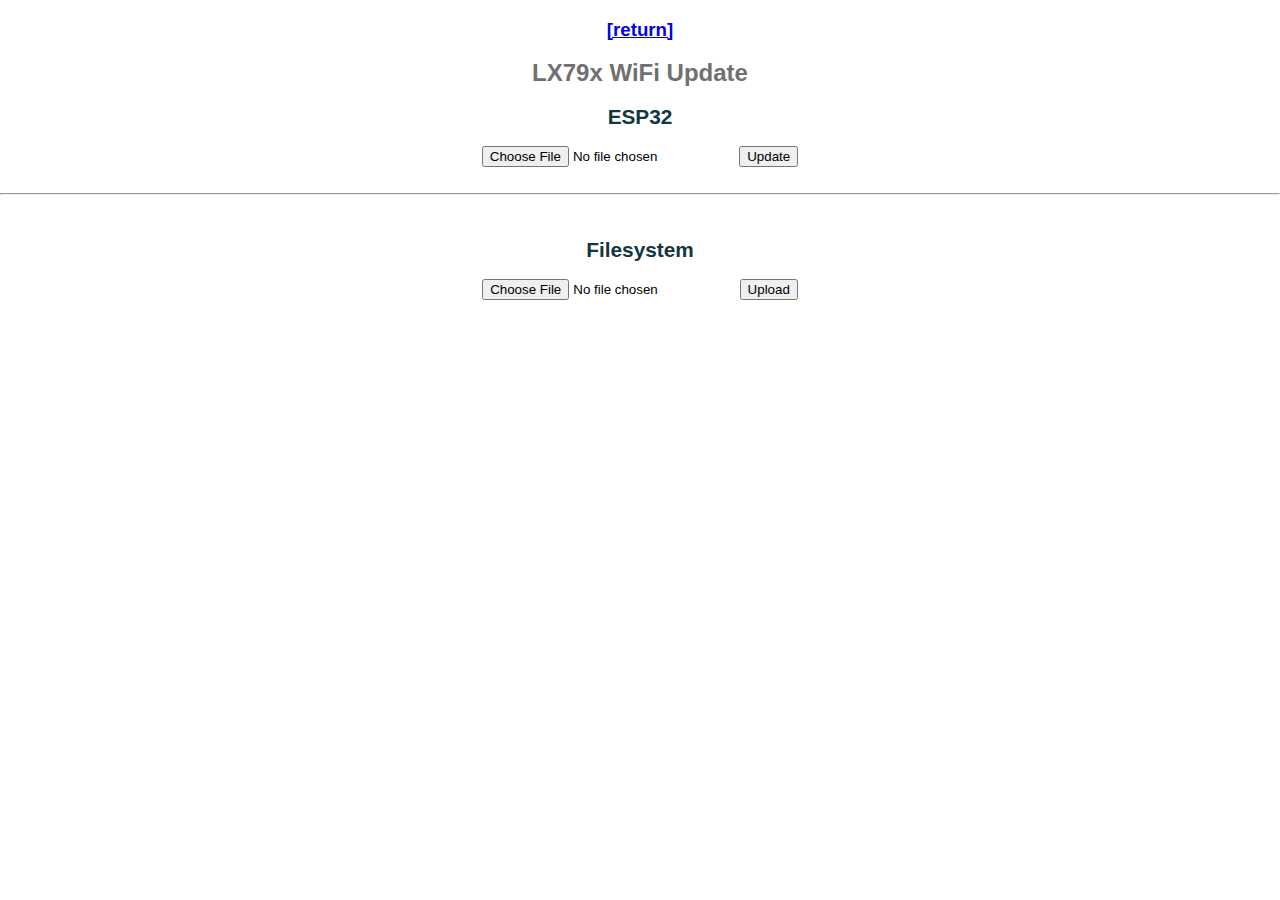
<file: src/data/update.html>
<!DOCTYPE HTML><html>
<head>
  <title>LX790 lawn mower Update</title>
  <meta name='viewport' content='width=device-width, initial-scale=1'>
  <meta content='de' http-equiv='Content-Language' />
  <meta content='text/html; charset=utf-8' http-equiv='Content-Type' />
  <link rel='icon' type='image/png' href='robomower.png'>
  <link rel="stylesheet" href="style.css">
  <script>
    function uploadBin() {
      var formdata = new FormData();
      if ( espUpdate.files[0] ) {
        formdata.append('file', espUpdate.files[0]);
        var ajax = new XMLHttpRequest();
        ajax.upload.addEventListener('progress', ()=>{
          var percent = Math.round((event.loaded / event.total) * 100);
          document.getElementById('espProgress').textContent = percent + '% uploading ...';
         }, false);
        ajax.addEventListener('load', ()=>{
          document.getElementById('espProgress').textContent = 'upload finished';
          alert('Upload Finished');
          espUpdate.value = null;
        }, false);
        ajax.addEventListener('error', errorHandler, false);
        ajax.addEventListener('abort', errorHandler, false);
        ajax.open('POST', 'execupdate');
        ajax.send(formdata);
      } else {
        alert('Please select a new ESP32 firmware (*.bin)!');
      }
    }

    function uploadFile() {
      var formdata = new FormData();
      if ( fileupload.files[0] ) {
        formdata.append('file', fileupload.files[0]);
        var ajax = new XMLHttpRequest();
        ajax.upload.addEventListener('progress', ()=>{
          var percent = Math.round((event.loaded / event.total) * 100);
          document.getElementById('fileProgress').textContent = percent + '% uploading ...';
        }, false);
        ajax.addEventListener('load', ()=>{
          document.getElementById('fileProgress').textContent = 'upload finished';
          alert('Upload Finished');          
          fileupload.value = null;
        }, false);
        ajax.addEventListener('error', errorHandler, false);
        ajax.addEventListener('abort', errorHandler, false);
        ajax.open('POST', '/fileupload');
        ajax.send(formdata);
      } else {
        alert('Please select a file!');
      }
    }

    function errorHandler(event) {
      alert('Upload Error');
    }
  </script>  
</head>

 <body>
  <h3><a href="/">[return]</a></h3>
  <h1>LX79x WiFi Update</h1>
  <h2>ESP32</h2>
  <div>
    <input id='espUpdate' type='file' accept='.bin'>
    <button onclick='uploadBin()'>Update</button>
    <i id='espProgress'></i>
  </div>
  <br><hr><br>
  <h2>Filesystem</h2>
  <div>
    <input id='fileupload' type='file'>
    <button onclick='uploadFile()'>Upload</button>
    <i id='fileProgress'></i>
  </div>

  
 </body>
</html>
</file>
<file: src/data/style.css>
html {
  font-family: Arial, Helvetica, sans-serif;
  text-align: center;
}
h1 {
  font-size: 1.5em;
  color: #707070;
}
h2{
  font-size: 1.3em;
  font-weight: bold;
  color: #143642;
}
.topnav {
  overflow: hidden;
  background-color: #7bea7b;
}
body {
  margin: 0;
}
label {
  display: inline-block;
  margin: 0.4em;
}
unit {
  display: inline-block;
  margin: 0.4em;
  font-style: italic;
  font-size: 95%;
  text-align: left;
}

.wifiList > li {
  display: block;
  margin: 0.5em;
  text-decoration: underline;
}
.wifiList .rssi {
  font-size: 95%;
  font-style: italic;
  color:#808080;
}
.wifiList .rssi::before {
  content: "(";
}
.wifiList .rssi::after {
  content: "dB)";
}
.config > label {
  width: 5em;
  text-align: right;  
}
.config > input {
  width: 12em;
  text-align: left;  
}
.config > input[type="checkbox"] {
  width: 1em;
  margin-right: 11em;
}
.config > input[type="number"] {
  width: 5em;
  text-align: right;
}
.config > input[type="password"] {
  width: 10em;
}
.config > unit {
  width: 5em;
}
.content {
  padding: 30px;
  max-width: 600px;
  margin: 0 auto;
}
.card {
  background-color: #f0f0f0;
  box-shadow: 2px 2px 12px 1px rgba(140,140,140,.5);
  padding-top: 1em;
  padding-bottom: 1em;
  margin: 1em;
}
.toggle_card {
  font-size: 150%; 
  text-align: right;
  padding: 0px 20px;
  -webkit-touch-callout: none;
  -webkit-user-select: none;
  -khtml-user-select: none;
  -moz-user-select: none;
  -ms-user-select: none;
  user-select: none;
  }  
.secondary {
  background-color: #e0e0e0;
  padding-top: 5px;
  padding-bottom: 10px;
}
.button {
  display: inline-block;
  margin: 0.25em;
  padding: 0.5em 1em;
  font-size: 150%;
  text-align: center;
  text-decoration: none;
  outline: none;
  color: #fff;
  background-color: #7bea7b;
  border: none;
  border-radius: 5px;
  box-shadow: 2px 2px #cdcdcd;
  -webkit-touch-callout: none;
  -webkit-user-select: none;
  -khtml-user-select: none;
  -moz-user-select: none;
  -ms-user-select: none;
  user-select: none;
  -webkit-tap-highlight-color: rgba(0,0,0,0);
  }
.buttonSmall{
  font-size: 100%;   
  }
.button:disabled {
  background-color: #a0a0a0 !important;
  }
.button:hover {
  background-color: #20cf20
  }
.button:active {
    background-color: #7bea7b;
    transform: translateY(2px);
    box-shadow: 0px 0px #cdcdcd;
  }
.buttonred {
    background-color: #ff5252;
  }
.buttonred:hover {
  background-color: #ff0000
}
.togglePassword {
  padding: 1px 5px;
}
.main {
    font-size: 1.5em;
    text-align: center;
    vertical-align: middle;
    padding-bottom: 20px;
  }
.info {
    font-size: 1.0em;
    color:#808080;
    text-align: center;
    vertical-align: middle;
    padding-bottom: 20px;
  }
.small {
    font-size: 90%;
  }
.table {
  margin-left: auto;
  margin-right: auto;   
  border: 0;
  padding: 30px 30px;
  }
.hide {
  display: none;
  }
</file>
